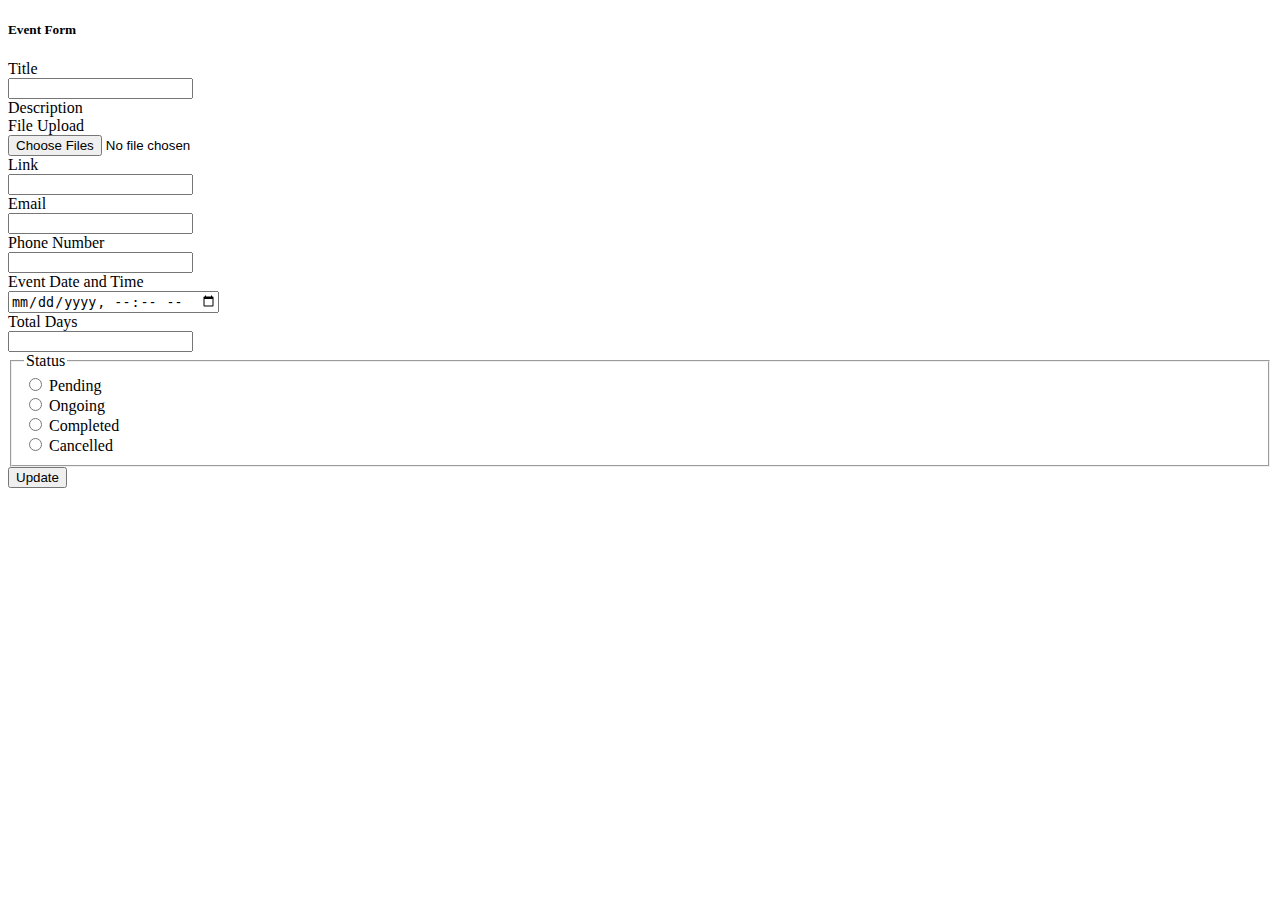
<file: src/main/resources/templates/EventAdmin.html>
<!DOCTYPE html>
<html lang="en"
      xmlns:th="http://www.thymeleaf.org"
      xmlns:layout="http://www.ultraq.net.nz/thymeleaf/layout"
      layout:decorate="~{AdminLayout.html}">
<head>
    <title>Event Form</title>
    <link href="https://cdn.quilljs.com/1.3.6/quill.snow.css" rel="stylesheet">
</head>
<body>
    <section layout:fragment="content" class="section">
        <div class="row">
            <div class="col-lg-12">
                <div class="card">
                    <div class="card-body">
                        <h5 class="card-title">Event Form</h5>
                        <form th:object="${Events}" th:action="@{/admin/events/add}" method="post" enctype="multipart/form-data" id="eventForm">
                            <!-- Title Input -->
                            <div class="row mb-3">
                                <label for="title" class="col-sm-2 col-form-label">Title</label>
                                <div class="col-sm-10">
                                    <input type="text" class="form-control" th:field="*{title}" id="title" required>
                                </div>
                            </div>
                            <!-- Description Editor -->
							<div class="row mb-5">
							    <label for="description" class="col-sm-2 col-form-label">Description</label>
							    <div class="col-sm-10">
							        <div class="quill-editor-full"></div>
							        <textarea th:field="*{description}" id="description" style="display:none;"></textarea>
							    </div>
							</div>
                            <!-- File Upload -->
                            <div class="row mb-3">
                                <label for="formFile" class="col-sm-2 col-form-label">File Upload</label>
                                <div class="col-sm-10">
                                    <input class="form-control" type="file" id="formFile" th:field="*{files}" multiple>
                                </div>
                            </div>
							
							<!-- Email Input -->
							<div class="row mb-3">
								<label for="inputLink" class="col-sm-2 col-form-label">Link</label>
								<div class="col-sm-10">
									<input type="url" class="form-control" th:field="*{link}" id="inputLink">
								</div>
							</div>

                            <!-- Email Input -->
                            <div class="row mb-3">
                                <label for="inputEmail" class="col-sm-2 col-form-label">Email</label>
                                <div class="col-sm-10">
                                    <input type="email" class="form-control" th:field="*{email}" id="inputEmail" required>
                                </div>
                            </div>
                            <!-- Phone Number Input -->
                            <div class="row mb-3">
                                <label for="phoneNumber" class="col-sm-2 col-form-label">Phone Number</label>
                                <div class="col-sm-10">
                                    <input type="text" class="form-control" th:field="*{phoneNumber}" id="phoneNumber" maxlength="20">
                                </div>
                            </div>
                            <!-- Event Date and Time -->
                            <div class="row my-3">
                                <label for="inputDateTime" class="col-sm-2 col-form-label">Event Date and Time</label>
                                <div class="col-sm-10">
                                    <input type="datetime-local" class="form-control" th:field="*{eventdate}" id="inputDateTime" required>
                                </div>
                            </div>

                            <!-- Total Days -->
                            <div class="row mb-3">
                                <label for="totaldays" class="col-sm-2 col-form-label">Total Days</label>
                                <div class="col-sm-10">
                                    <input type="number" class="form-control" th:field="*{totaldays}" id="totaldays">
                                </div>
                            </div>

                            <!-- Status Radio Buttons -->
                            <fieldset class="row mb-3">
                                <legend class="col-form-label col-sm-2 pt-0">Status</legend>
                                <div class="col-sm-10">
                                    <div class="form-check">
                                        <input class="form-check-input" type="radio" th:field="*{status}" value="Pending" id="gridRadios1" required>
                                        <label class="form-check-label" for="gridRadios1">Pending</label>
                                    </div>
                                    <div class="form-check">
                                        <input class="form-check-input" type="radio" th:field="*{status}" value="Ongoing" id="gridRadios2" required>
                                        <label class="form-check-label" for="gridRadios2">Ongoing</label>
                                    </div>
                                    <div class="form-check">
                                        <input class="form-check-input" type="radio" th:field="*{status}" value="Completed" id="gridRadios3" required>
                                        <label class="form-check-label" for="gridRadios3">Completed</label>
                                    </div>
                                    <div class="form-check">
                                        <input class="form-check-input" type="radio" th:field="*{status}" value="Cancelled" id="gridRadios4" required>
                                        <label class="form-check-label" for="gridRadios4">Cancelled</label>
                                    </div>
                                </div>
                            </fieldset>

                            <!-- Submit Button -->
                            <div class="row mb-3">
                                <div class="col-sm-10 offset-sm-2">
                                    <button type="submit" class="btn btn-primary">Update</button>
                                </div>
                            </div>
                        </form>
                    </div>
                </div>
            </div>
        </div>
    </section>
    <script src="https://cdn.quilljs.com/1.3.6/quill.js"></script>
    <script>
        document.addEventListener("DOMContentLoaded", function() {
            // Initialize Quill editor
            var quill = new Quill('#editor', {
                theme: 'snow'
            });

            // Handle form submission
            document.getElementById("eventForm").addEventListener("submit", function(event) {
                event.preventDefault(); 
                const formData = new FormData(this);
                formData.set('description', quill.root.innerHTML); 
                fetch(this.action, {
                    method: 'POST',
                    body: formData
                })
                .then(response => {
                   
                        window.location.href = '/admin/events';
                    
                })
                .catch(error => {
					window.location.href = '/admin/events';
					                   
                });
            });
        });
    </script>
</body>
</html>
</file>
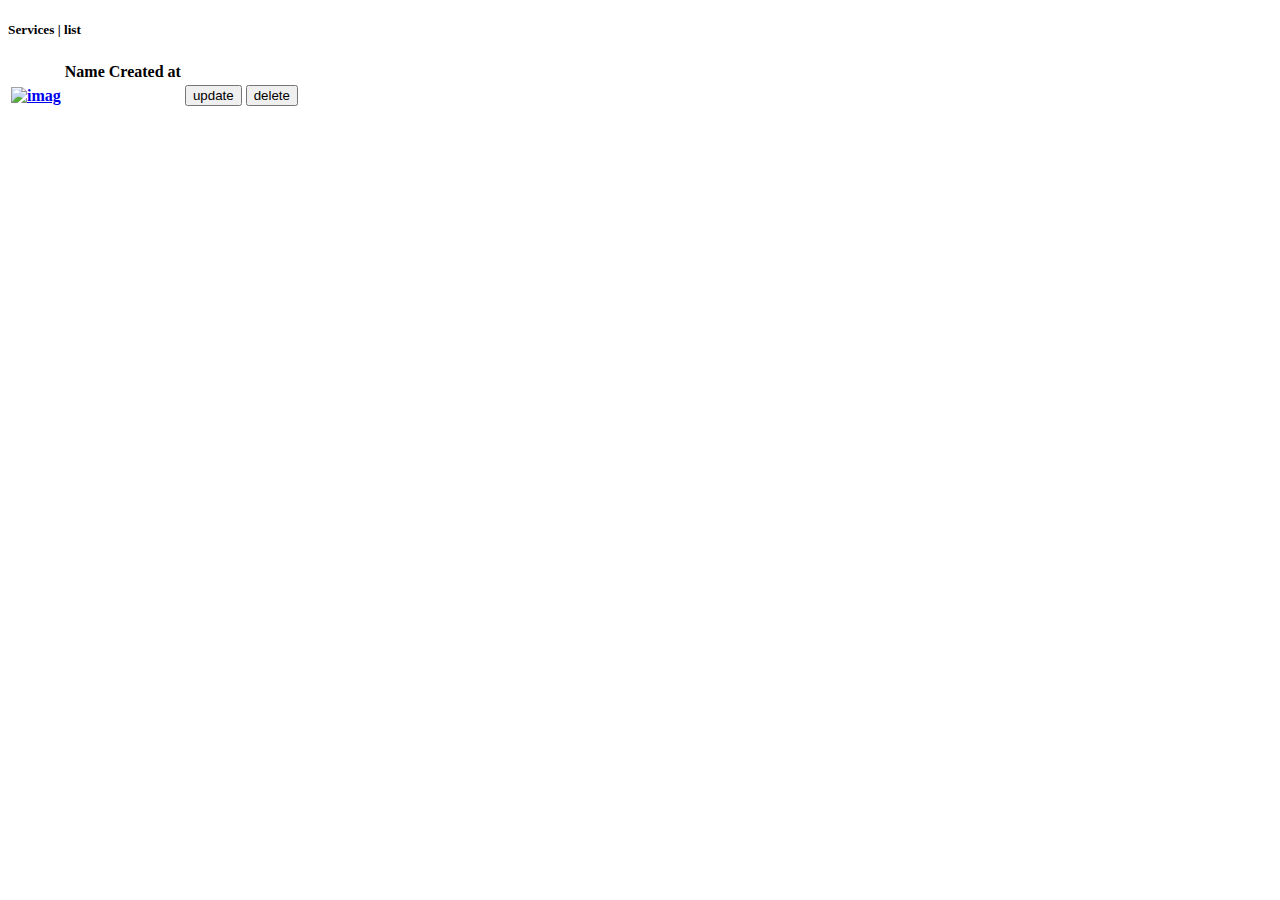
<file: src/main/resources/templates/ServiceList.html>
<!DOCTYPE html>
<html lang="en"
      xmlns:th="http://www.thymeleaf.org"
      xmlns:layout="http://www.ultraq.net.nz/thymeleaf/layout"
      layout:decorate="~{AdminLayout.html}">
<head>
    <title>Services List</title>
</head>
<body>
	<section layout:fragment = "content" class="section">
	           <div class="container col-xl-12">
	               <div class="card top-selling overflow-auto">
					       <div class="card-body pb-0">
					           <h5 class="card-title">Services <span>| list</span></h5>
					           <table class="table table-borderless">
					               <thead>
					                   <tr>
					                       <th scope="col"></th>
					                       <th scope="col">Name</th>
					                       <th scope="col">Created at</th>
					                       <th scope="col"></th>
					                       <th scope="col"></th>
					                   </tr>
					               </thead>
					               <tbody>
									<th:block th:each="serviceObj : ${services}">
					                   <tr>
					                       <th scope="row"><a href="#"><img  th:src="@{img/carousel-1.jpg}" alt="imag"></a></th>
					                       <td><a href="#" th:text="${serviceObj.name}" class="text-primary fw-bold"></a></td>
					                       <td th:text="${serviceObj.createdate}"></td>
					                       <td><button type="button" class="btn btn-outline-primary">update</button></td>
					                       <td><button type="button" class="btn btn-outline-danger">delete</button></td>
					                   </tr>
									 </th:block>
					               </tbody>
					           </table>
					       </div>
					   </div>
	           </div>
	       </section>
</body>
</html>
</file>
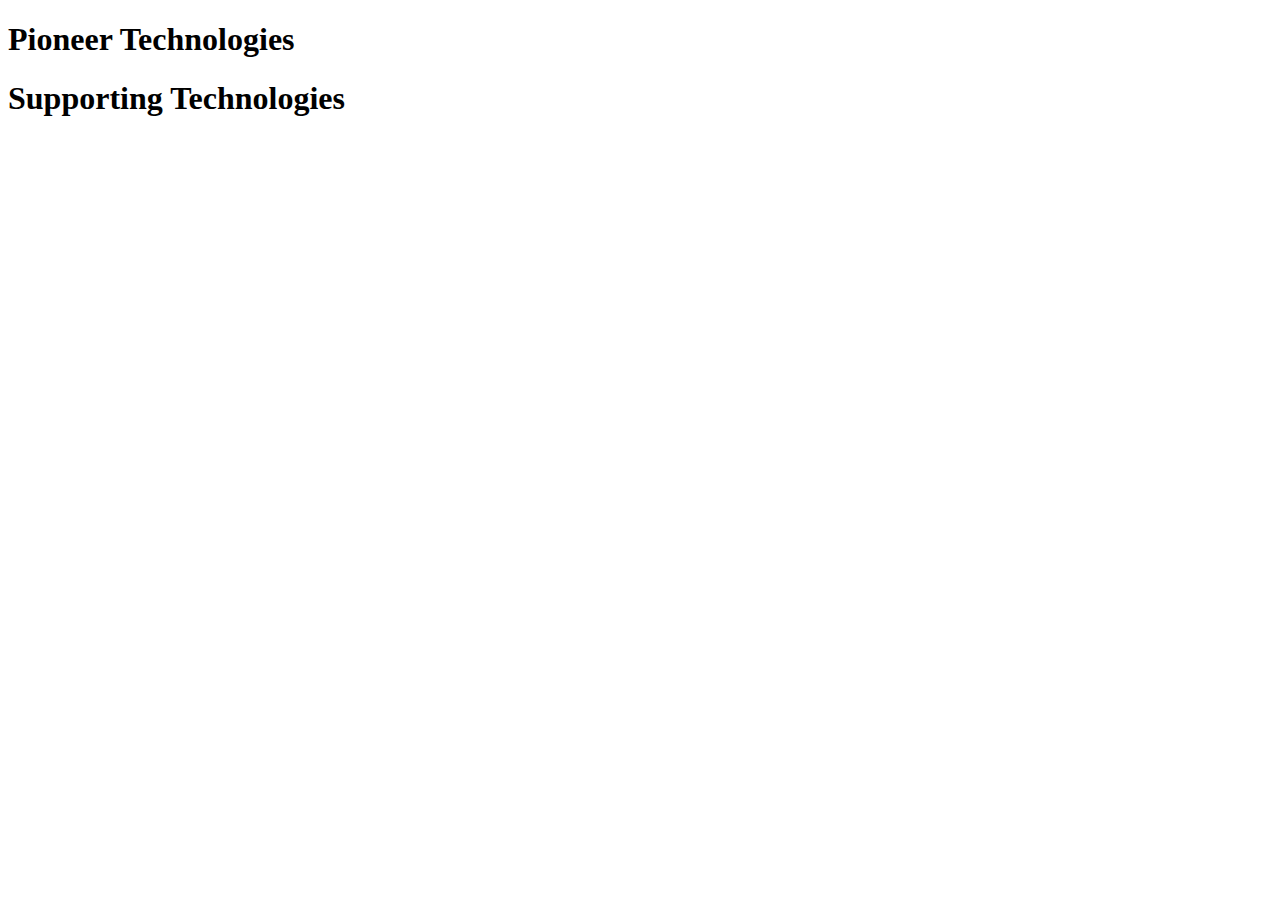
<file: src/main/resources/templates/technology.html>
<!DOCTYPE html>
<html lang="en"
      xmlns:th="http://www.thymeleaf.org"
      xmlns:layout="http://www.ultraq.net.nz/thymeleaf/layout"
	  layout:decorate="~{layout.html}">
	<body>
		<div layout:fragment = "content">
			<!-- FAQs Start -->
			<div class="container-fluid services-section py-auto">
				<div class="container py-5 overflow-hidden">
					<div class="text-center mx-auto pb-5 wow fadeInUp" data-wow-delay="0.2s" style="max-width: 800px;">
						<h1 class="display-5 mb-4">Pioneer Technologies</h1>
					</div>
					<div class="g-5 align-items-center">
						<div class="wow fadeInLeft" data-wow-delay="0.2s">
			            	<th:block th:each="pioneerObj : ${pioneer}">
								<div>
									<h4 th:text = "${pioneerObj.name}" class="text-primary mb-4"></h4>
									<p th:utext = "${pioneerObj.content}" class="mb-4 textjustify"></p>
								</div>
							</th:block>
						</div>
					</div>
				</div>
			</div>

			<div class="container-fluid services-section py-auto">
				<div class="container py-5 overflow-hidden">
					<div class="text-center mx-auto pb-5 wow fadeInUp" data-wow-delay="0.2s" style="max-width: 800px;">
						<h1 class="display-5 mb-4">Supporting Technologies</h1>
					</div>
					<div class="g-5 align-items-center">
						 <div class="wow fadeInLeft" data-wow-delay="0.2s">
							<th:block th:each="supportObj : ${support}">
									<h4 th:text = "${supportObj.name}" class="text-primary mb-4"></h4>
							</th:block>
						</div>
					</div>
				</div>
			</div>
			<!-- FAQs end -->
		</div>
	</body>
</html>
</file>
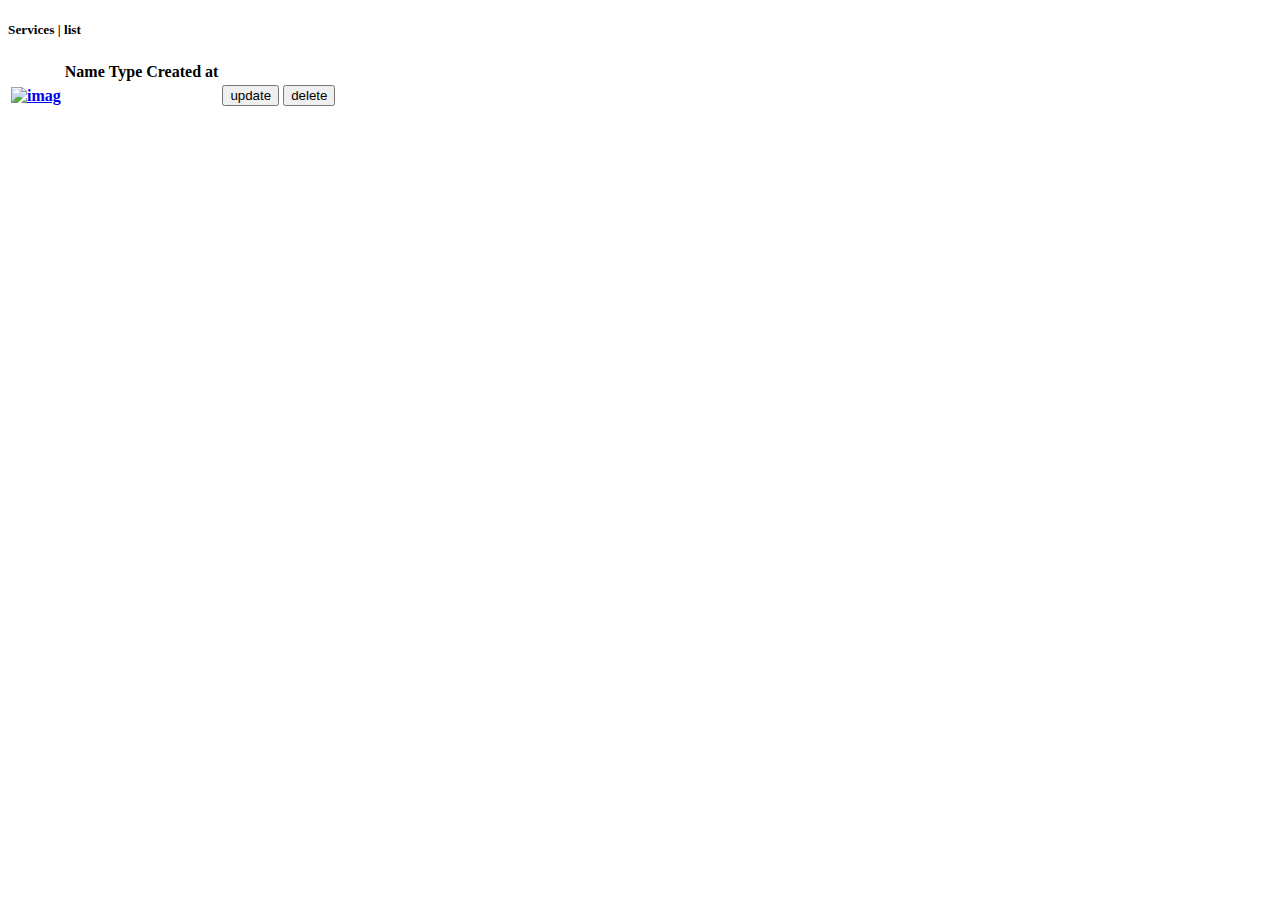
<file: src/main/resources/templates/TechonogyList.html>
<!DOCTYPE html>
<html lang="en"
      xmlns:th="http://www.thymeleaf.org"
      xmlns:layout="http://www.ultraq.net.nz/thymeleaf/layout"
      layout:decorate="~{AdminLayout.html}">
<head>
    <title>Technology List</title>
</head>
<body>
	<section layout:fragment = "content" class="section">
	           <div class="container col-xl-12">
	               <div class="card top-selling overflow-auto">
					       <div class="card-body pb-0">
					           <h5 class="card-title">Services <span>| list</span></h5>
					           <table class="table table-borderless">
					               <thead>
					                   <tr>
					                       <th scope="col"></th>
					                       <th scope="col">Name</th>
										   <th scope="col">Type</th>
					                       <th scope="col">Created at</th>
					                       <th scope="col"></th>
					                       <th scope="col"></th>
					                   </tr>
					               </thead>
					               <tbody>
									<th:block th:each="technologyObj : ${technologies}">
					                   <tr>
					                       <th scope="row"><a href="#"><img  th:src="@{img/carousel-1.jpg}" alt="imag"></a></th>
					                       <td><a href="#" th:text="${technologyObj.name}" class="text-primary fw-bold"></a></td>
										   <td th:text="${technologyObj.type.name()}"></td>
										   <td th:text="${technologyObj.createdate}"></td>
					                       <td><button type="button" class="btn btn-outline-primary">update</button></td>
					                       <td><button type="button" class="btn btn-outline-danger">delete</button></td>
					                   </tr>
									 </th:block>
					               </tbody>
					           </table>
					       </div>
					   </div>
	           </div>
	       </section>
</body>
</html>
</file>
